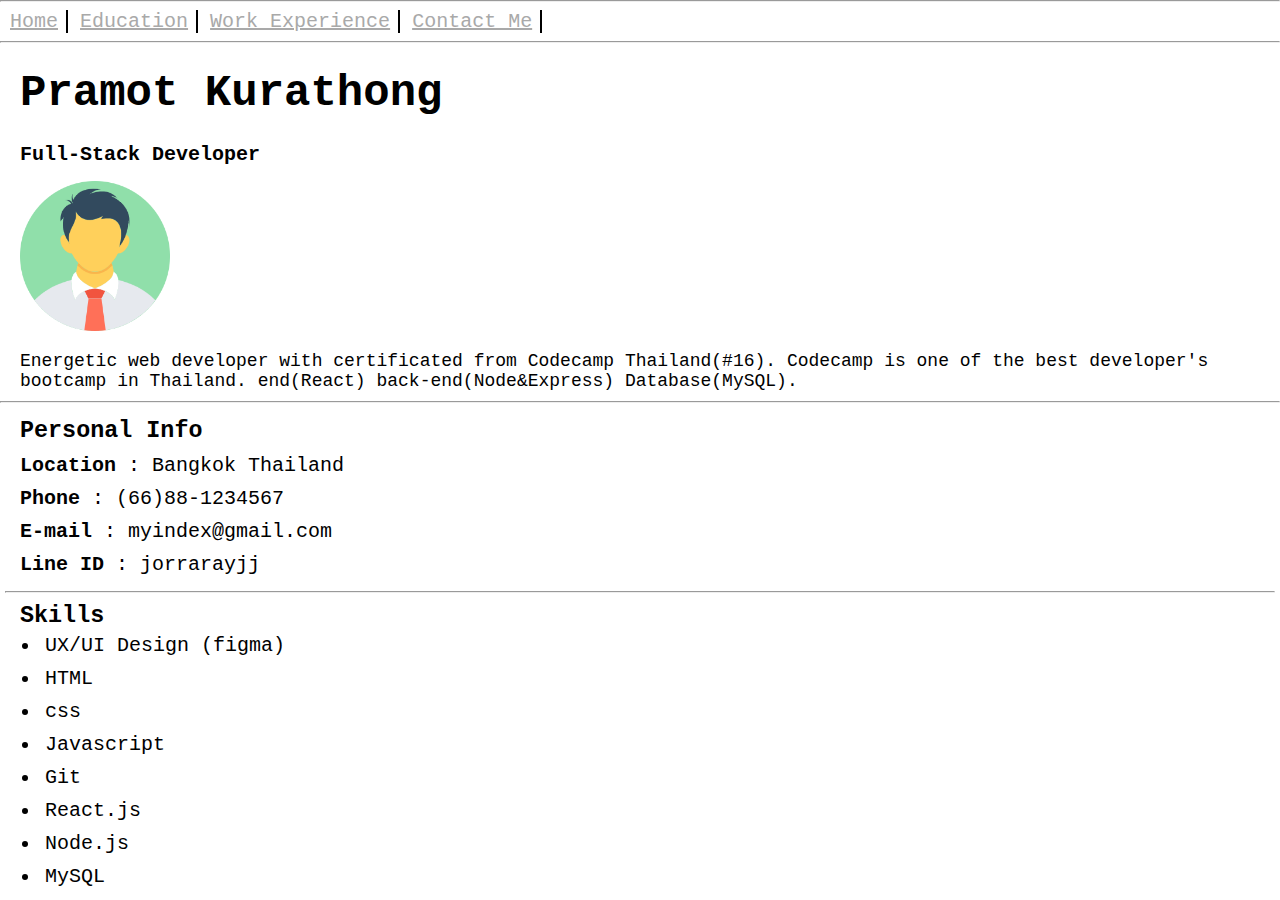
<file: index.html>
<!DOCTYPE html>
<html lang="en">
  <head>
    <meta charset="UTF-8" />
    <meta name="viewport" content="width=device-width, initial-scale=1.0" />
    <title>My index</title>
    <link rel="stylesheet" href="./indexstyle.css" />
  </head>
  <body>
    <div class="hr"><hr /></div>
    <div class="link">
      <a href="./Index.html">Home</a>
      <a href="./edu.html">Education</a>
      <a href="./work.html">Work Experience</a>
      <a href="./contact.html">Contact Me</a>
    </div>
    <div class="hr"><hr /></div>
    <div class="name"><h1>Pramot Kurathong</h1></div>
    <div class="job">
      <p><strong>Full-Stack Developer</strong></p>
    </div>
    <div class="img"><img src="./pic/man.png" alt="man" /></div>
    <div class="discript">
      <p>
        Energetic web developer with certificated from Codecamp Thailand(#16).
        Codecamp is one of the best developer's bootcamp in Thailand. end(React)
        back-end(Node&Express) Database(MySQL).
      </p>
    </div>
    <div class="HR"><hr /></div>
    <div class="info">
      <h3><strong>Personal Info</strong></h3>
      <p><strong>Location</strong> : Bangkok Thailand</p>
      <p><strong>Phone</strong> : (66)88-1234567</p>
      <p><strong>E-mail</strong> : myindex@gmail.com</p>
      <p><strong>Line ID</strong> : jorrarayjj</p>
    </div>
    <div class="line"><hr /></div>
    <div class="skill">
      <h3>Skills</h3>
      <ul>
        <li>UX/UI Design (figma)</li>
        <li>HTML</li>
        <li>css</li>
        <li>Javascript</li>
        <li>Git</li>
        <li>React.js</li>
        <li>Node.js</li>
        <li>MySQL</li>
      </ul>
    </div>
  </body>
</html>
</file>
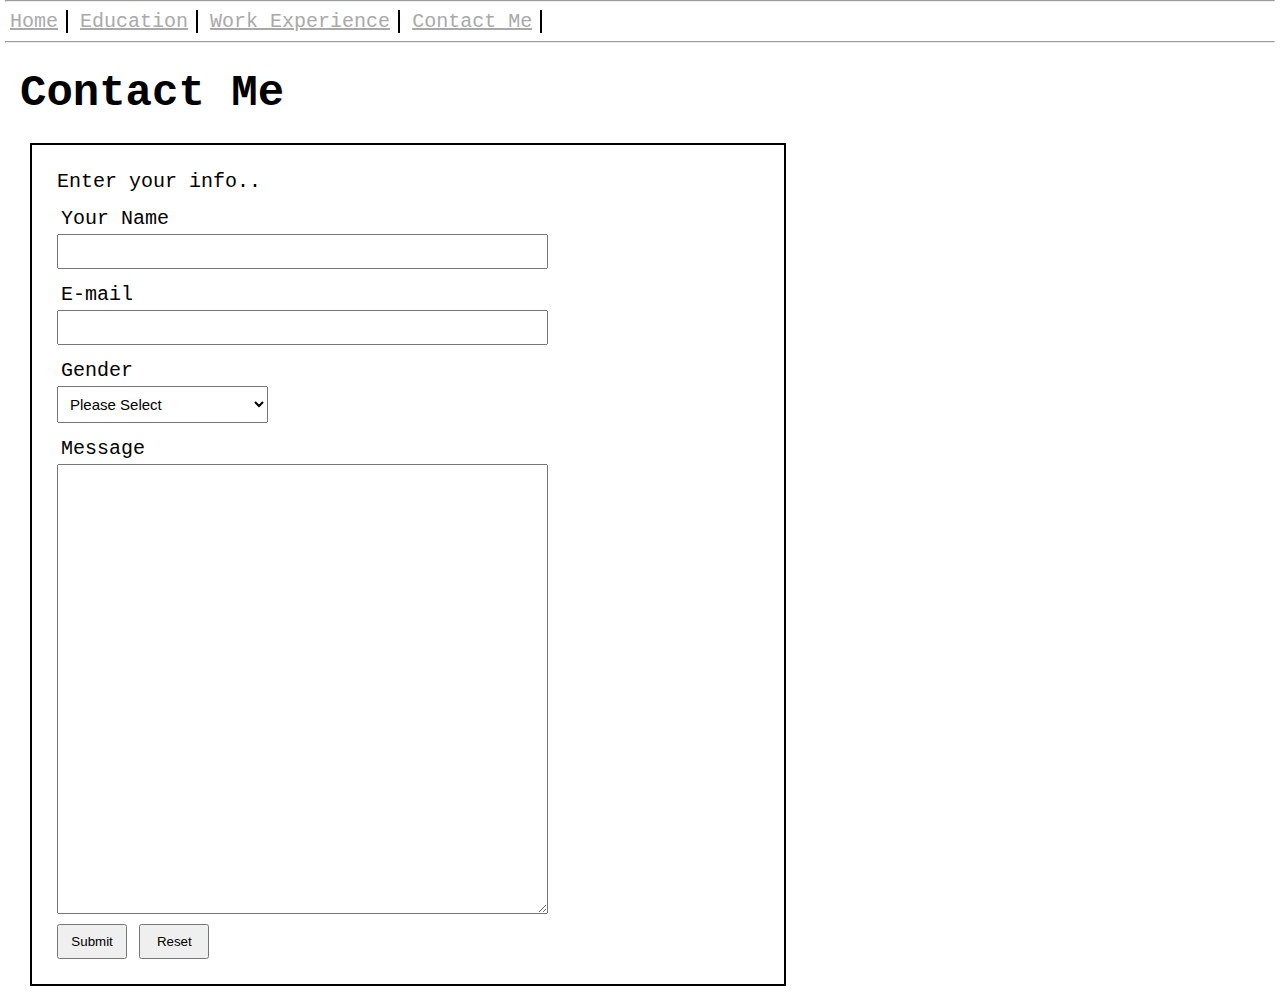
<file: contact.html>
<!DOCTYPE html>
<html lang="en">
  <head>
    <meta charset="UTF-8" />
    <meta name="viewport" content="width=device-width, initial-scale=1.0" />
    <title>Document</title>
    <link rel="stylesheet" href="./contactstyle.css" />
  </head>
  <body>
    <div class="hr"><hr /></div>
    <div class="link">
      <a href="./Index.html">Home</a>
      <a href="./edu.html">Education</a>
      <a href="./work.html">Work Experience</a>
      <a href="./contact.html">Contact Me</a>
    </div>
    <div class="hr"><hr /></div>
    <div class="name"><h1>Contact Me</h1></div>
    <div class="form">
      <form action="#">
        <p>Enter your info..</p>
        <label for="Name">Your Name</label>
        <input type="text" name="Name" id="Name" />
        <label for="mail">E-mail</label>
        <input type="text" name="mail" id="mail" />
        <label for="gender">Gender</label>
        <select name="gender" id="gender">
          <option disabled selected>Please Select</option>
          <option value="male">Male</option>
          <option value="male">Female</option>
        </select>
        <label for="massage">Message</label>
        <textarea name="massage" id="massage" cols="30" rows="10"></textarea>
        <div>
          <input type="submit" />
          <input type="reset" />
        </div>
      </form>
    </div>
  </body>
</html>
</file>
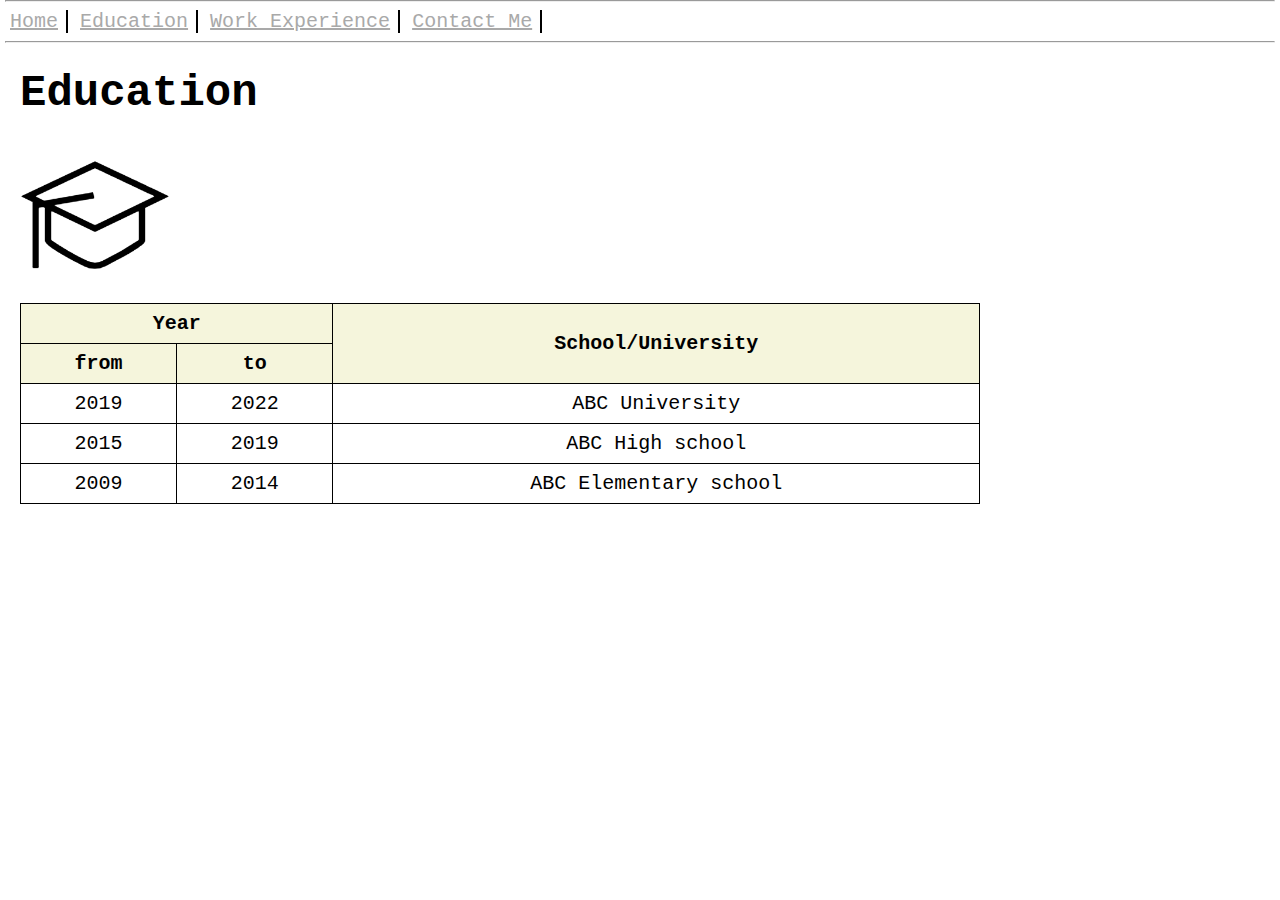
<file: edu.html>
<!DOCTYPE html>
<html lang="en">
  <head>
    <meta charset="UTF-8" />
    <meta name="viewport" content="width=device-width, initial-scale=1.0" />
    <title>Document</title>
    <link rel="stylesheet" href="./edustyle.css">
  </head>
  <body>
    <body>
    <div class="hr"><hr /></div>
    <div class="link">
      <a href="./Index.html">Home</a>
      <a href="./edu.html">Education</a>
      <a href="./work.html">Work Experience</a>
      <a href="./contact.html">Contact Me</a>
    </div>
    <div class="hr"><hr /></div>
    <div class="name"><h1>Education</h1></div>
    <div class="img"><img src="./pic/education.png" alt="education" /></div>
    <div class="table">
      <table>
        <tr>
          <th colspan="2">Year</th>
          <th rowspan="2">School/University</th>
        </tr>
        <tr>
          <td><strong>from</strong></td>
          <td><strong>to</strong></td>
        </tr>
        <tr>
          <td>2019</td>
          <td>2022</td>
          <td>ABC University</td>
        </tr>
        <tr>
          <td>2015</td>
          <td>2019</td>
          <td>ABC High school</td>
        </tr>
        <tr>
          <td>2009</td>
          <td>2014</td>
          <td>ABC Elementary school</td>
        </tr>
      </table>
    </div>
  </body>
</html>
</file>
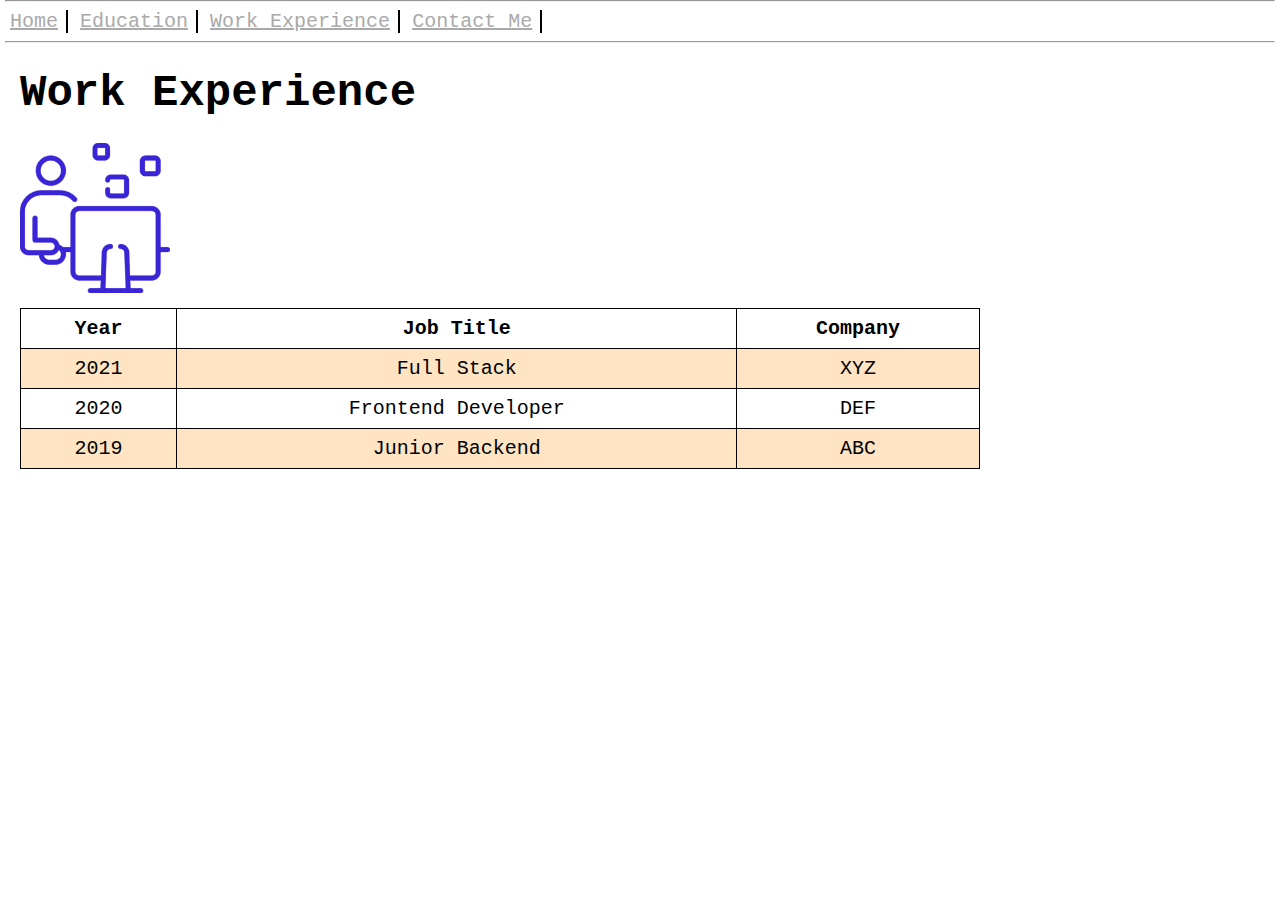
<file: work.html>
<!DOCTYPE html>
<html lang="en">
  <head>
    <meta charset="UTF-8" />
    <meta name="viewport" content="width=device-width, initial-scale=1.0" />
    <title>My work Experience</title>
    <link rel="stylesheet" href="./workstyle.css" />
  </head>
  <body>
    <div class="hr"><hr /></div>
    <div class="link">
      <a href="./Index.html">Home</a>
      <a href="./edu.html">Education</a>
      <a href="./work.html">Work Experience</a>
      <a href="./contact.html">Contact Me</a>
    </div>
    <div class="hr"><hr /></div>
    <div class="name"><h1>Work Experience</h1></div>
    <div class="img"><img src="./pic/working.png" alt="working" /></div>
    <div class="job">
      <table>
        <tr>
          <th>Year</th>
          <th>Job Title</th>
          <th>Company</th>
        </tr>
        <tr>
          <td>2021</td>
          <td>Full Stack</td>
          <td>XYZ</td>
        </tr>
        <tr>
          <td>2020</td>
          <td>Frontend Developer</td>
          <td>DEF</td>
        </tr>
        <tr>
          <td>2019</td>
          <td>Junior Backend</td>
          <td>ABC</td>
        </tr>
      </table>
    </div>
  </body>
</html>
</file>
<file: indexstyle.css>
* {
    margin: 0;
    padding: 0;
    box-sizing: border-box;
}

html {
    font-family: 'Courier New', Courier, monospace;
    font-size: 20px;
}

.line {
    margin: 0 5px;
}

.link {
    margin: 8px 0 8px 10px;
}

a {
    border-right: 2px solid black;
    padding-right: 8px;
    color: darkgray;
    margin: 0;
}

a:hover {
    color: palevioletred;
    text-decoration: none;
}

a:active {
    color: red;
}

.name {
    margin: 25px 0;
    font-size: 22px;
    margin-left: 20px;
}

.job {
    margin: 0 0 15px 20px;
}

.img {
    display: block;
    width: 150px;
    height: 150px;
    margin: 0 0 10px 20px;
}

.img img {
    width: 100%;
}

.discript {
    font-size: 18px;
    margin: 20px 0 10px 20px;
}

.info {
    margin: 10px 0 10px 15px;
}

.info>p,
.info>h3 {
    padding: 5px;
}

.skill {
    margin: 10px 0 0 20px;
}

.skill li {
    margin-left: 20px;
    padding: 5px;
}
</file>
<file: contactstyle.css>
* {
    margin: 0;
    padding: 0;
    box-sizing: border-box;
}

html {
    font-family: 'Courier New', Courier, monospace;
    font-size: 20px;
}

.hr {
    margin: 0 5px;
}

.link {
    margin: 8px 0 8px 10px;
}

a {
    border-right: 2px solid black;
    padding-right: 8px;
    color: darkgray;
    margin: 0;
}

a:hover {
    color: palevioletred;
    text-decoration: none;
}

a:active {
    color: red;
}

.name {
    margin: 25px 0;
    font-size: 22px;
    margin-left: 20px;
}

.img {
    display: block;
    width: 150px;
    height: 150px;
    margin: 0 0 10px 20px;
}

.img img {
    width: 100%;
}

.form {
    margin-left: 20px;
}

.form form {
    width: 60%;
    display: flex;
    flex-direction: column;
    margin: 10px;
    border: 2px solid;
    padding: 25px;
}

input {
    padding: 8px;
    width: 70%;
}

label {
    padding: 4px;
    margin-top: 10px;
}

select {
    width: 30%;
    padding: 8px;
    font-size: 15px;
}

textarea {
    margin-bottom: 10px;
    width: 70%;
    height: 50vh;
}

input[type="submit"],
input[type="reset"] {
    width: 10%;
}




/* input{
    display: block;
    margin: 10px 50px;
    padding: 8px;
    width: 50%;
}
form{
    border: 2px solid;
    margin: 10px;
}
.form p{
    margin-left: 20px;
}
select{
    display: block;
} */
</file>
<file: edustyle.css>
* {
    margin: 0;
    padding: 0;
    box-sizing: border-box;
}

html {
    font-family: 'Courier New', Courier, monospace;
    font-size: 20px;
}

.hr {
    margin: 0 5px;
}

.link {
    margin: 8px 0 8px 10px;
}

a {
    border-right: 2px solid black;
    padding-right: 8px;
    color: darkgray;
    margin: 0;
}

a:hover {
    color: palevioletred;
    text-decoration: none;
}

a:active {
    color: red;
}

.name {
    margin: 25px 0;
    font-size: 22px;
    margin-left: 20px;
}

.img {
    display: block;
    width: 150px;
    height: 150px;
    margin: 0 0 10px 20px;
}

.img img {
    width: 100%;
}

.table {
    width: 75%;
    margin-left: 20px;
}

.table>table {
    width: 100%;
}

table,
th,
td {
    border: 1px solid black;
    border-collapse: collapse;
    padding: 8px;
    text-align: center;
}

tr:nth-child(1),
tr:nth-child(2) {
    background-color: beige;
}
</file>
<file: workstyle.css>
* {
    margin: 0;
    padding: 0;
    box-sizing: border-box;
}

html {
    font-family: 'Courier New', Courier, monospace;
    font-size: 20px;
}

.hr {
    margin: 0 5px;
}

.link {
    margin: 8px 0 8px 10px;
}

a {
    border-right: 2px solid black;
    padding-right: 8px;
    color: darkgray;
    margin: 0;
}

a:hover {
    color: palevioletred;
    text-decoration: none;
}

a:active {
    color: red;
}

.name {
    margin: 25px 0;
    font-size: 22px;
    margin-left: 20px;
}

.img {
    display: block;
    width: 150px;
    height: 150px;
    margin: 0 0 10px 20px;
}

.img img {
    width: 100%;
}

.job {
    width: 75%;
    margin-left: 20px;
    margin-top: 15px;
}

.job>table {
    width: 100%;
}

table,
th,
td {
    border: 1px solid black;
    border-collapse: collapse;
    padding: 8px;
    text-align: center;
}

tr:nth-child(even) {
    background-color: bisque;
}
</file>
